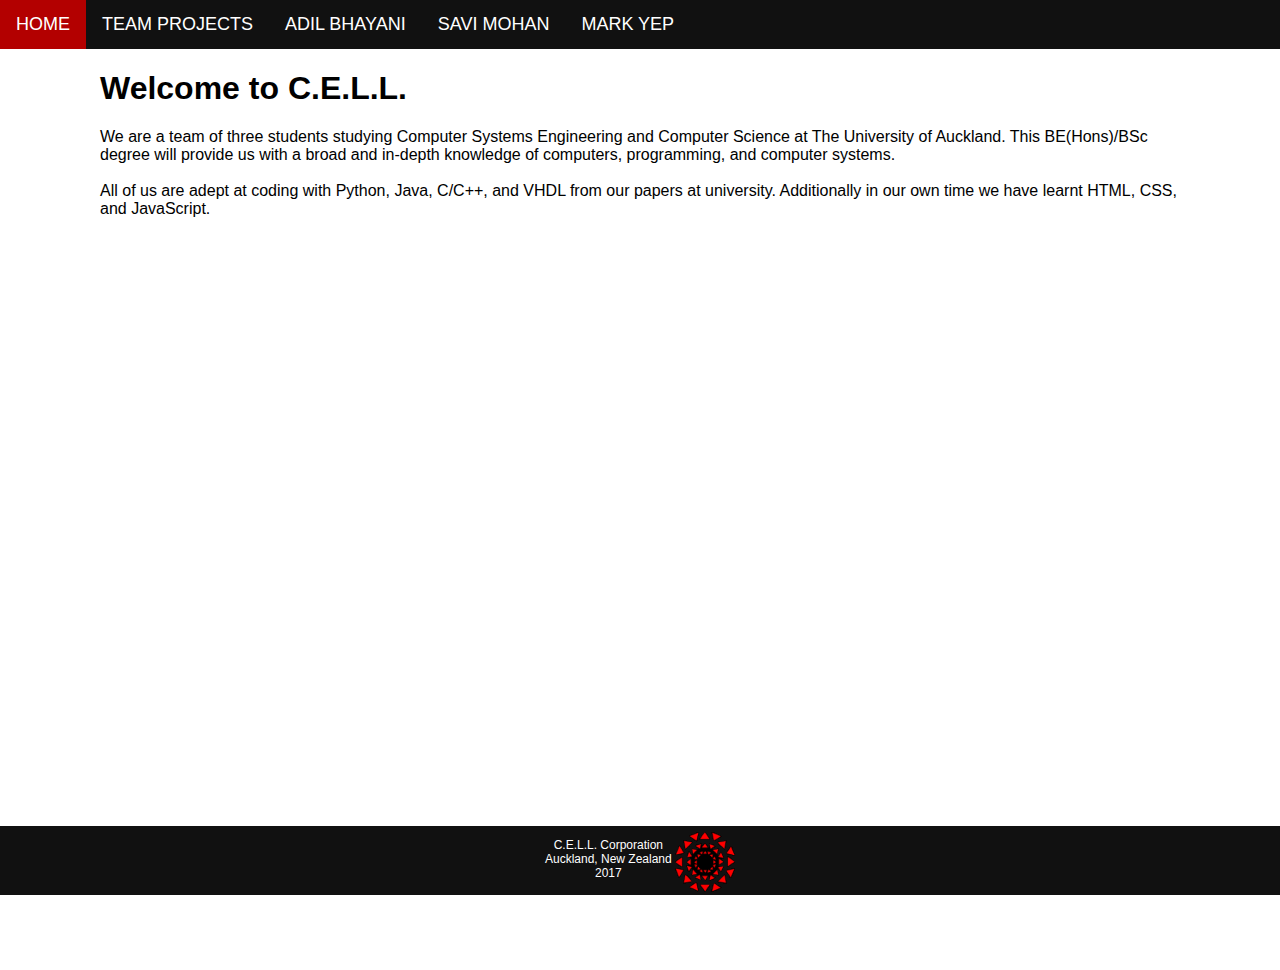
<file: index.html>
<!DOCTYPE html>
<html lang="en">
<head>
    <meta charset="UTF-8">
    <title>CELL - Home</title>
    <link rel="stylesheet" href="styles/mystyle.css">
    <script src="scripts/main.js"></script>
    <style>body, html { height: 100%; }</style>
</head>
<body>
    <ul class="topnav" id="myTopnav">
        <li><a class="active" href="index.html">HOME</a></li>
        <li><a href="TeamProjects.html">TEAM PROJECTS</a></li>
        <li><a href="AdilBhayani.html">ADIL BHAYANI</a></li>
        <li><a href="SaviMohan.html">SAVI MOHAN</a></li>
        <li><a href="MarkYep.html">MARK YEP</a></li>
        <li class="icon"><a href="javascript:void(0);" onclick="collapseMenu()">&#9776;</a></li>
    </ul>
    <div id="wrapper" style="height:84%">
        <div>
            <h1>Welcome to C.E.L.L.</h1>
            <p>
                We are a team of three students studying Computer Systems Engineering and Computer Science at The University of Auckland. 
                This BE(Hons)/BSc degree will provide us with a broad and in-depth knowledge of computers, programming, and computer systems. <br><br>   
                All of us are adept at coding with Python, Java, C/C++, and VHDL from our papers at university. Additionally in our own time we have learnt HTML, CSS, and JavaScript.
            </p>
        </div>
    </div>  
    <div id="footerBox" style="height:9%, min-height:66px">
        <p style="display:inline-block;vertical-align:top;">C.E.L.L. Corporation <br> Auckland, New Zealand <br> 2017</p>
        <img src="images/logo.png" style="width:60px;height:60px;display:inline-block;padding-top:6px;">
    </div> 
</body>
</html>
</file>
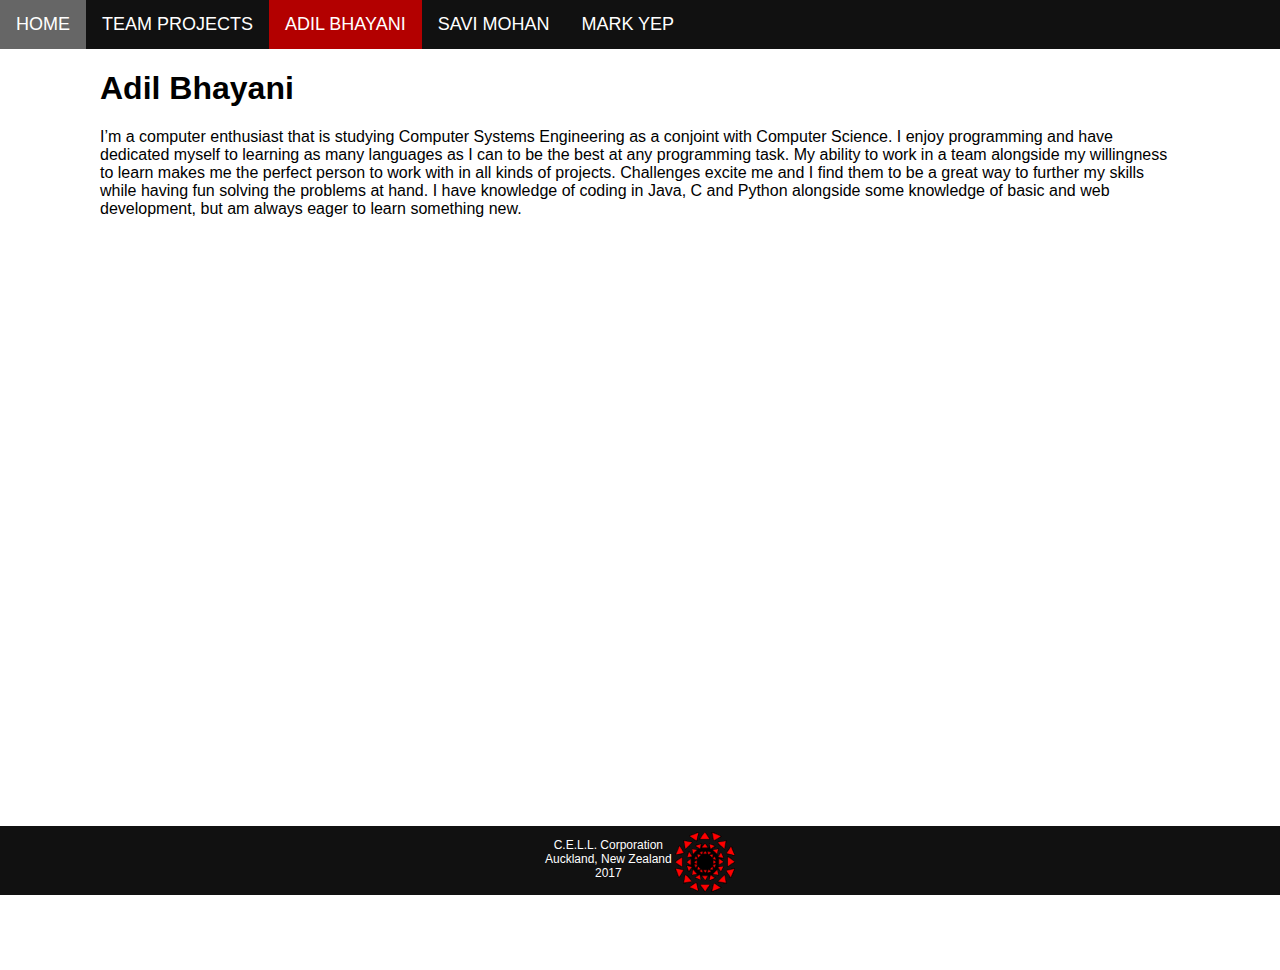
<file: AdilBhayani.html>
<!DOCTYPE html>
<html lang="en">
<head>
    <meta charset="UTF-8">
    <title>CELL - Adil</title>
    <link rel="stylesheet" href="styles/mystyle.css">
    <script src="scripts/main.js"></script>
    <style>body, html { height: 100%; }</style>
</head>
<body>
    <ul class="topnav" id="myTopnav">
        <li><a href="index.html">HOME</a></li>
        <li><a href="TeamProjects.html">TEAM PROJECTS</a></li>
        <li><a class="active" href="AdilBhayani.html">ADIL BHAYANI</a></li>
        <li><a href="SaviMohan.html">SAVI MOHAN</a></li>
        <li><a href="MarkYep.html">MARK YEP</a></li>
        <li class="icon"><a href="javascript:void(0);" onclick="collapseMenu()">&#9776;</a></li>
    </ul>
    <div id="wrapper" style="height:84%">
        <div>
            <h1>Adil Bhayani</h1>
            <p>
                I’m a computer enthusiast that is studying Computer Systems Engineering as a conjoint with Computer Science. I enjoy programming and have dedicated myself to learning as many languages as I can to be the best at any programming task. My ability to work in a team alongside my willingness to learn makes me the perfect person to work with in all kinds of projects. Challenges excite me and I find them to be a great way to further my skills while having fun solving the problems at hand. I have knowledge of coding in Java, C and Python alongside some knowledge of basic and web development, but am always eager to learn something new.
            </p>
        </div>
    </div>  
    <div id="footerBox" style="height:9%, min-height:66px">
        <p style="display:inline-block;vertical-align:top;">C.E.L.L. Corporation <br> Auckland, New Zealand <br> 2017</p>
        <img src="images/logo.png" style="width:60px;height:60px;display:inline-block;padding-top:6px;">
    </div> 
</body>
</html>
</file>
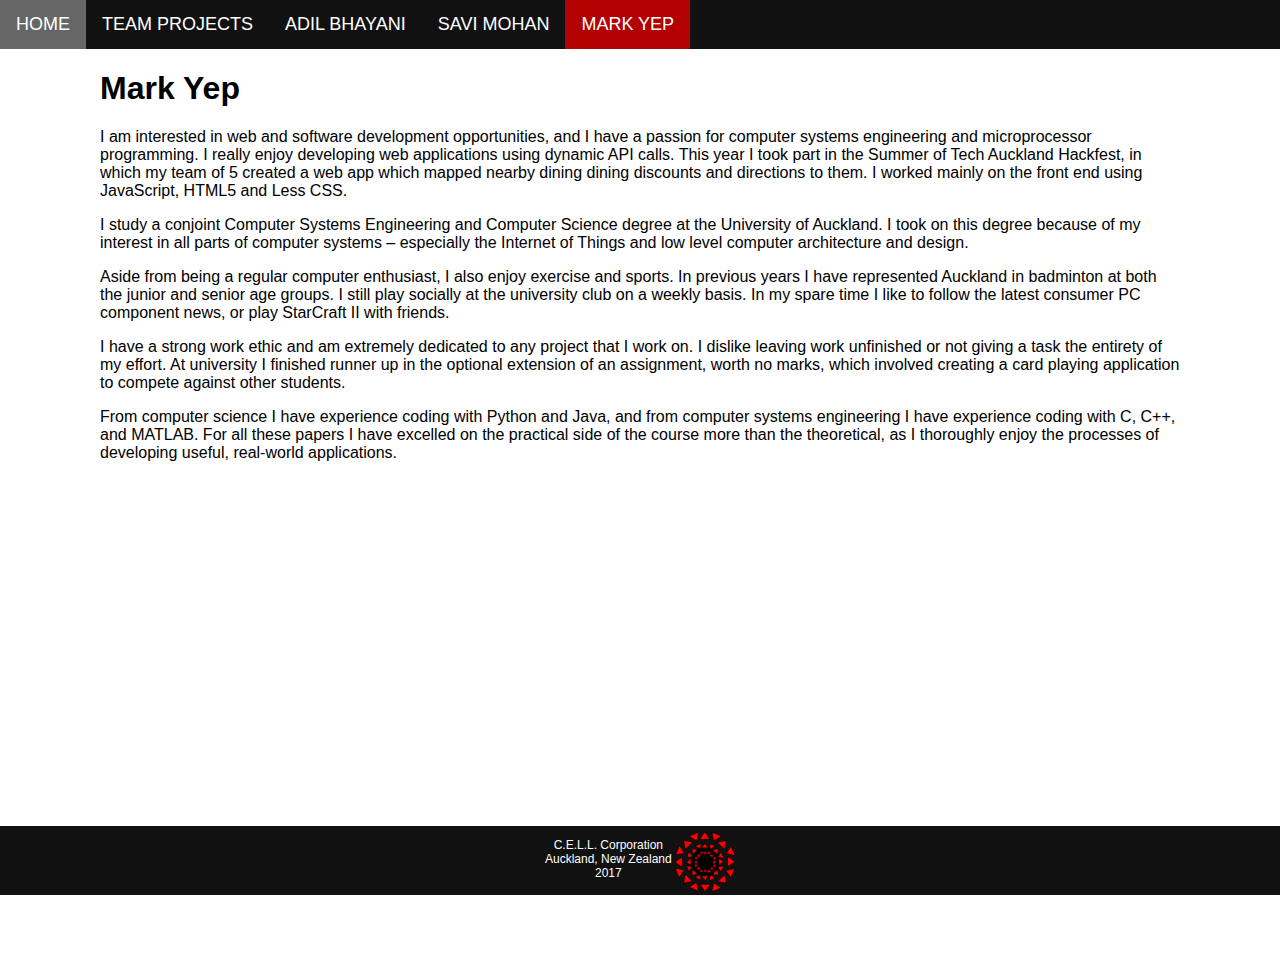
<file: MarkYep.html>
<!DOCTYPE html>
<html lang="en">
<head>
    <meta charset="UTF-8">
    <title>CELL - Mark</title>
    <link rel="stylesheet" href="styles/mystyle.css">
    <script src="scripts/main.js"></script>
    <style>body, html { height: 100%; }</style>
</head>
<body>
    <ul class="topnav" id="myTopnav">
        <li><a href="index.html">HOME</a></li>
        <li><a href="TeamProjects.html">TEAM PROJECTS</a></li>
        <li><a href="AdilBhayani.html">ADIL BHAYANI</a></li>
        <li><a href="SaviMohan.html">SAVI MOHAN</a></li>
        <li><a class="active" href="MarkYep.html">MARK YEP</a></li>
        <li class="icon"><a href="javascript:void(0);" onclick="collapseMenu()">&#9776;</a></li>
    </ul>
    <div id="wrapper" style="height:84%">
        <div>
            <h1>Mark Yep</h1>
            <p>I am interested in web and software development opportunities, and I have a passion for computer systems engineering and microprocessor programming. I really enjoy developing web applications using dynamic API calls. This year I took part in the Summer of Tech Auckland Hackfest, in which my team of 5 created a web app which mapped nearby dining dining discounts and directions to them. I worked mainly on the front end using JavaScript, HTML5 and Less CSS.</p>

            <p>I study a conjoint Computer Systems Engineering and Computer Science degree at the University of Auckland. I took on this degree because of my interest in all parts of computer systems – especially the Internet of Things and low level computer architecture and design.</p>

            <p>Aside from being a regular computer enthusiast, I also enjoy exercise and sports. In previous years I have represented Auckland in badminton at both the junior and senior age groups. I still play socially at the university club on a weekly basis. In my spare time I like to follow the latest consumer PC component news, or play StarCraft II with friends.</p>

            <p>I have a strong work ethic and am extremely dedicated to any project that I work on. I dislike leaving work unfinished or not giving a task the entirety of my effort. At university I finished runner up in the optional extension of an assignment, worth no marks, which involved creating a card playing application to compete against other students.</p>

            <p>From computer science I have experience coding with Python and Java, and from computer systems engineering I have experience coding with C, C++, and MATLAB. For all these papers I have excelled on the practical side of the course more than the theoretical, as I thoroughly enjoy the processes of developing useful, real-world applications.</p>
        </div>
    </div>  
    <div id="footerBox" style="height:9%, min-height:66px">
        <p style="display:inline-block;vertical-align:top;">C.E.L.L. Corporation <br> Auckland, New Zealand <br> 2017</p>
        <img src="images/logo.png" style="width:60px;height:60px;display:inline-block;padding-top:6px;">
    </div> 
</body>
</html>
</file>
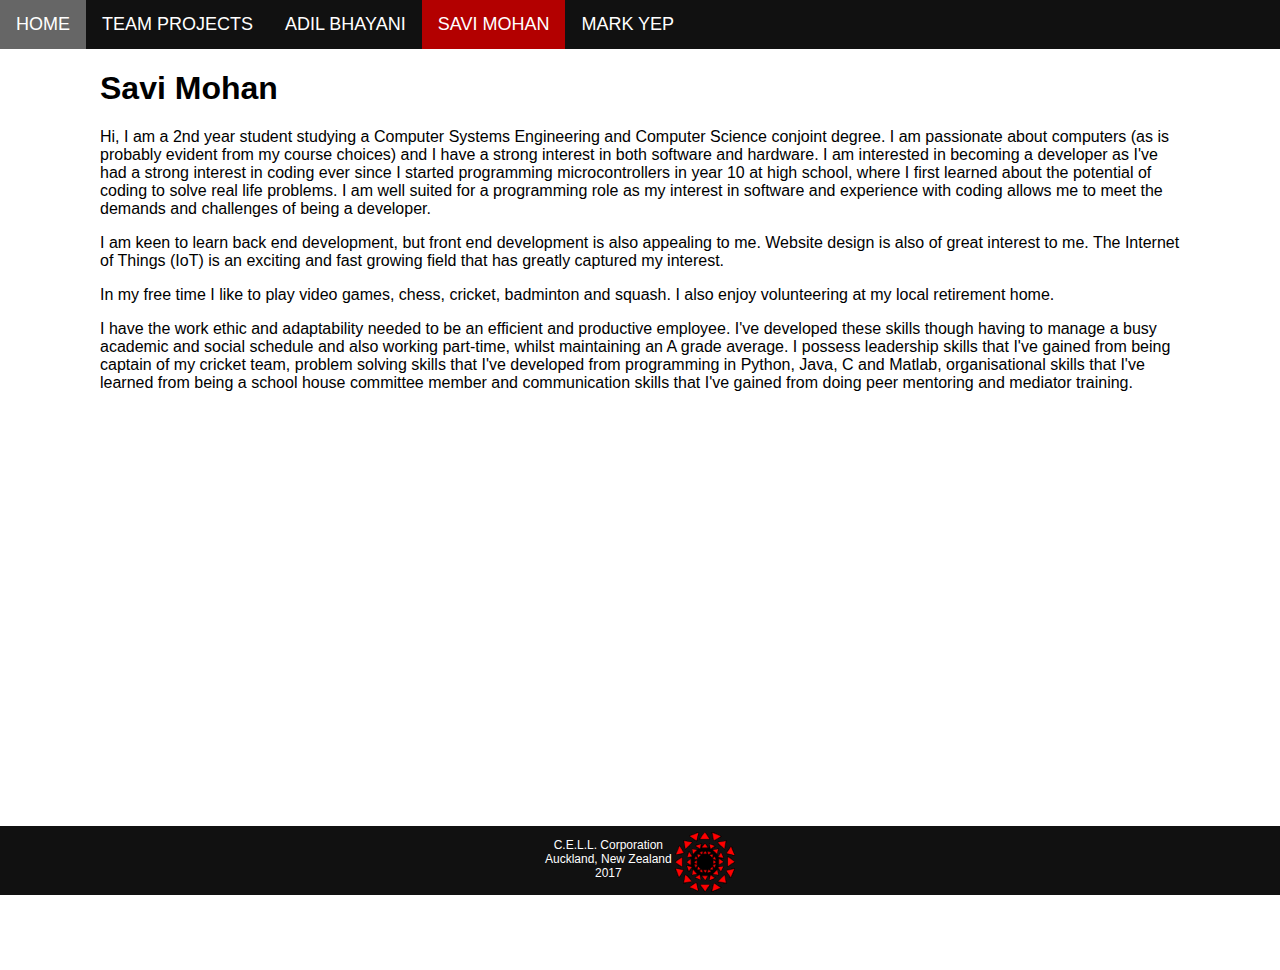
<file: SaviMohan.html>
<!DOCTYPE html>
<html lang="en">
<head>
    <meta charset="UTF-8">
    <title>CELL - Savi</title>
    <link rel="stylesheet" href="styles/mystyle.css">
    <script src="scripts/main.js"></script>
    <style>body, html { height: 100%; }</style>
</head>
<body>
    <ul class="topnav" id="myTopnav">
        <li><a href="index.html">HOME</a></li>
        <li><a href="TeamProjects.html">TEAM PROJECTS</a></li>
        <li><a href="AdilBhayani.html">ADIL BHAYANI</a></li>
        <li><a class="active" href="SaviMohan.html">SAVI MOHAN</a></li>
        <li><a href="MarkYep.html">MARK YEP</a></li>
        <li class="icon"><a href="javascript:void(0);" onclick="collapseMenu()">&#9776;</a></li>
    </ul>
    <div id="wrapper" style="height:84%">
        <div>
            <h1>Savi Mohan</h1>
            <p>Hi, I am a 2nd year student studying a Computer Systems Engineering and Computer Science conjoint degree. I am passionate about computers (as is probably evident from my course choices) and I have a strong interest in both software and hardware. I am interested in becoming a developer as I've had a strong interest in coding ever since I started programming microcontrollers in year 10 at high school, where I first learned about the potential of coding to solve real life problems. I am well suited for a programming role as my interest in software and experience with coding allows me to meet the demands and challenges of being a developer.</p>
            
            <p>I am keen to learn back end development, but front end development is also appealing to me. Website design is also of great interest to me. The Internet of Things (IoT) is an exciting and fast growing field that has greatly captured my interest.</p>

            <p>In my free time I like to play video games, chess, cricket, badminton and squash. I also enjoy volunteering at my local retirement home.</p>

            <p>I have the work ethic and adaptability needed to be an efficient and productive employee. I've developed these skills though having to manage a busy academic and social schedule and also working part-time, whilst maintaining an A grade average. I possess leadership skills that I've gained from being captain of my cricket team, problem solving skills that I've developed from programming in Python, Java, C and Matlab, organisational skills that I've learned from being a school house committee member and communication skills that I've gained from doing peer mentoring and mediator training.</p>
        </div>
    </div>  
    <div id="footerBox" style="height:9%, min-height:66px">
        <p style="display:inline-block;vertical-align:top;">C.E.L.L. Corporation <br> Auckland, New Zealand <br> 2017</p>
        <img src="images/logo.png" style="width:60px;height:60px;display:inline-block;padding-top:6px;">
    </div> 
</body>
</html>
</file>
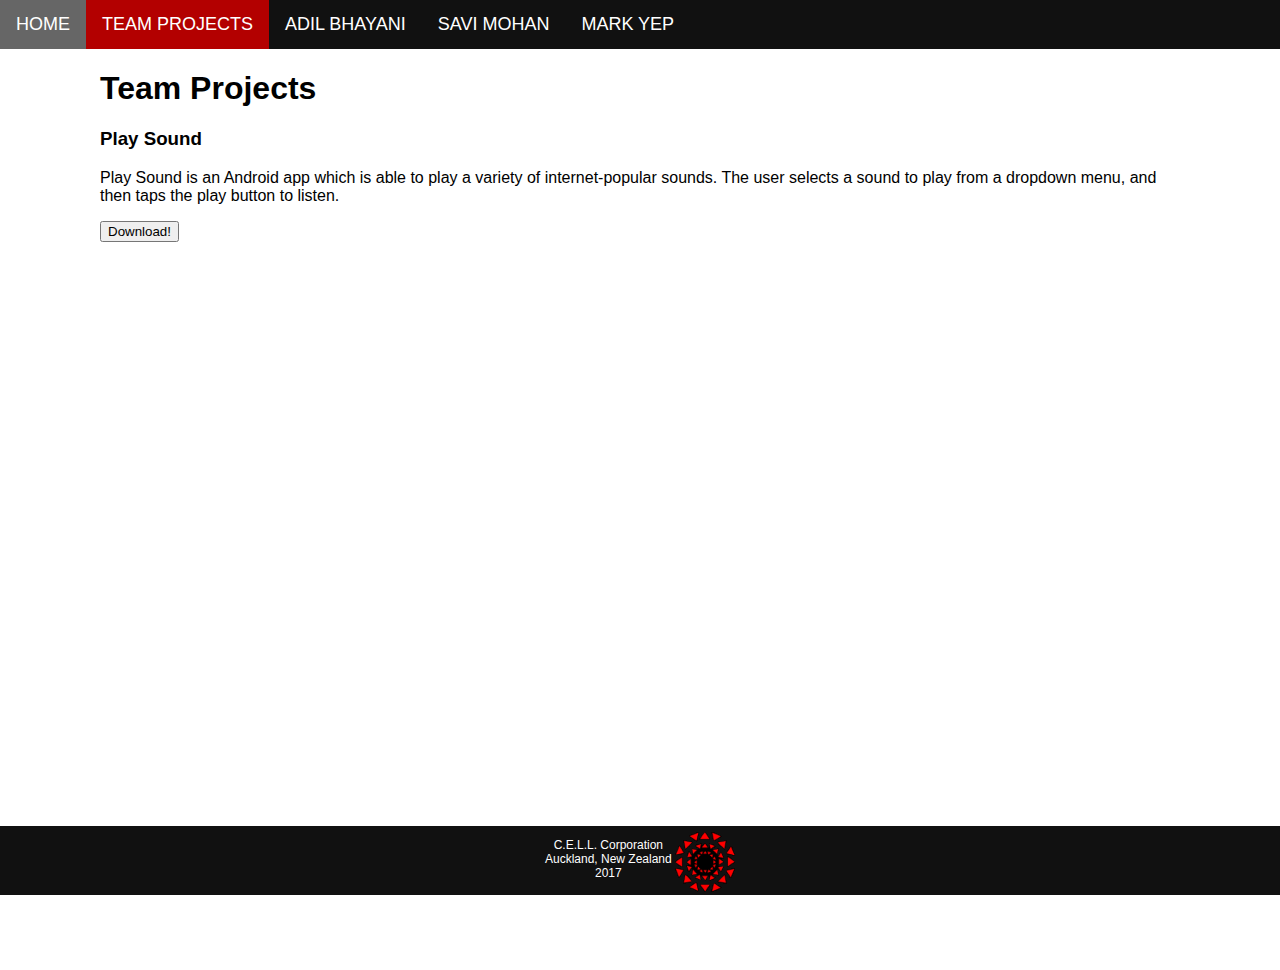
<file: TeamProjects.html>
<!DOCTYPE html>
<html lang="en">
<head>
    <meta charset="UTF-8">
    <title>CELL - Projects</title>
    <link rel="stylesheet" href="styles/mystyle.css">
    <script src="scripts/main.js"></script>
    <style>body, html { height: 100%; }</style>
</head>
<body>
    <ul class="topnav" id="myTopnav">
        <li><a href="index.html">HOME</a></li>
        <li><a class="active" href="TeamProjects.html">TEAM PROJECTS</a></li>
        <li><a href="AdilBhayani.html">ADIL BHAYANI</a></li>
        <li><a href="SaviMohan.html">SAVI MOHAN</a></li>
        <li><a href="MarkYep.html">MARK YEP</a></li>
        <li class="icon"><a href="javascript:void(0);" onclick="collapseMenu()">&#9776;</a></li>
    </ul>
    <div id="wrapper" style="height:84%">
        <div>
            <h1>Team Projects</h1>
            <h3>Play Sound</h3>
            <p>
                Play Sound is an Android app which is able to play a variety of internet-popular sounds. The user selects a sound to play from a dropdown menu, and then taps the play button to listen.
            </p>
            <button type="download" onclick="window.open('attachments/play_sound.apk')">Download!</button>
        </div>
    </div>  
    <div id="footerBox" style="height:9%, min-height:66px">
        <p style="display:inline-block;vertical-align:top;">C.E.L.L. Corporation <br> Auckland, New Zealand <br> 2017</p>
        <img src="images/logo.png" style="width:60px;height:60px;display:inline-block;padding-top:6px;">
    </div> 
</body>
</html>
</file>
<file: styles/mystyle.css>
body {
  font-family: "Segoe UI", Arial, sans-serif;
  margin: 0px;
}
ul {
  list-style-type: none;
  margin: 0;
  padding: 0;
  overflow: hidden;
  background-color: #111111;
  position: fixed;
  top: 0;
  width: 100%;
  font-size: 18px;
}
ul li {
  float: left;
}
ul li a {
  display: block;
  color: white;
  text-align: center;
  padding: 14px 16px;
  text-decoration: none;
}
ul li a:hover:not(.active) {
  background-color: #666666;
}
ul li a.active {
  background-color: #b30000;
}
ul li.icon {
  display: none;
}
code {
  background-color: #eff0f1;
}
#wrapper {
  max-width: 1080px;
  width: 90%;
  margin: 0 auto;
  margin-top: 70px;
  background-color: white;
}
.videoBox {
  padding: 20px;
  text-align: center;
}
#footerBox {
  text-align: center;
  color: white;
  font-size: 12px;
  background-color: #111111;
  margin: 0px auto;
  width: 100%;
}
#headerBox {
  margin: 0 auto;
}
@media screen and (max-width: 1270px) {
  ul li:not(:first-child) {
    display: none;
  }
  ul li.icon {
    float: right;
    display: inline-block;
  }
}
@media screen and (max-width: 1270px) {
  ul.responsive {
    position: relative;
  }
  ul.responsive li.icon {
    position: absolute;
    right: 0;
    top: 0;
  }
  ul.responsive li {
    float: none;
    display: inline;
  }
  ul.responsive li a {
    display: block;
    text-align: left;
  }
}
</file>
